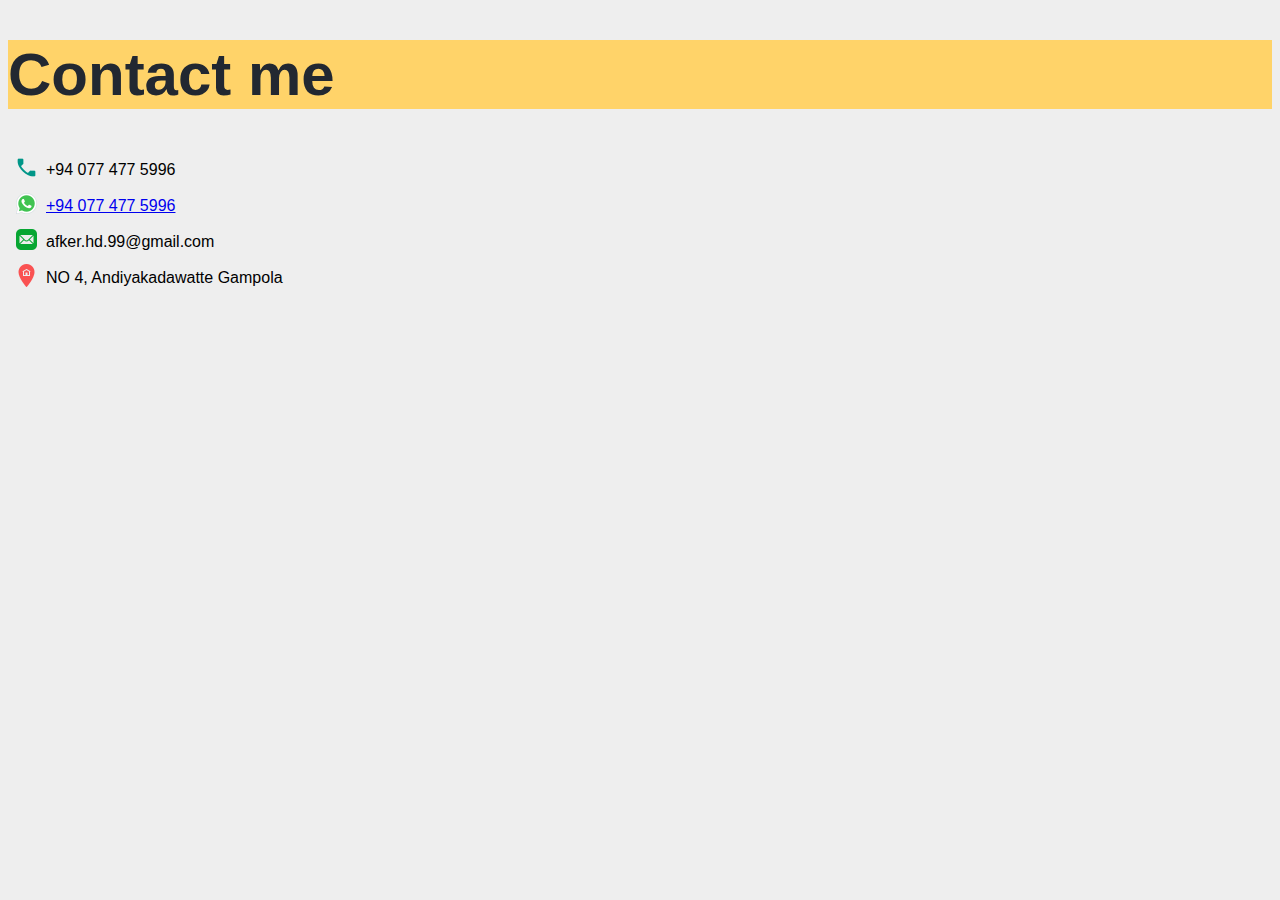
<file: ContactMe.html>
<!DOCTYPE html>
<html lang="en">
<head>
    <meta charset="UTF-8">
    <meta http-equiv="X-UA-Compatible" content="IE=edge">
    <meta name="viewport" content="width=device-width, initial-scale=1.0">
    <title>Contact me</title>
    <link rel="stylesheet" href="styles.css">
</head>
<body>
    <h1>Contact me</h1>
    <table cellspacing="5">
        <tr>
            <td><img src="Phone.png" alt="Phone"></td>
            <td>+94 077 477 5996</td>
        </tr>
        <tr>
            <td><img src="Whatsapp.png" alt="Whatsapp"></td>
            <td><a href="https://wa.link/g0ikip">+94 077 477 5996</a></td>
        </tr>
        <tr>
            <td><img src="email.png" alt="Email"></td>
            <td>afker.hd.99@gmail.com</td>
        </tr>
        <tr>
            <td><img src="Address.png" alt="Home Address"></td>
            <td>NO 4, Andiyakadawatte Gampola</td>
        </tr>
    </table>
    
</body>
</html>
</file>
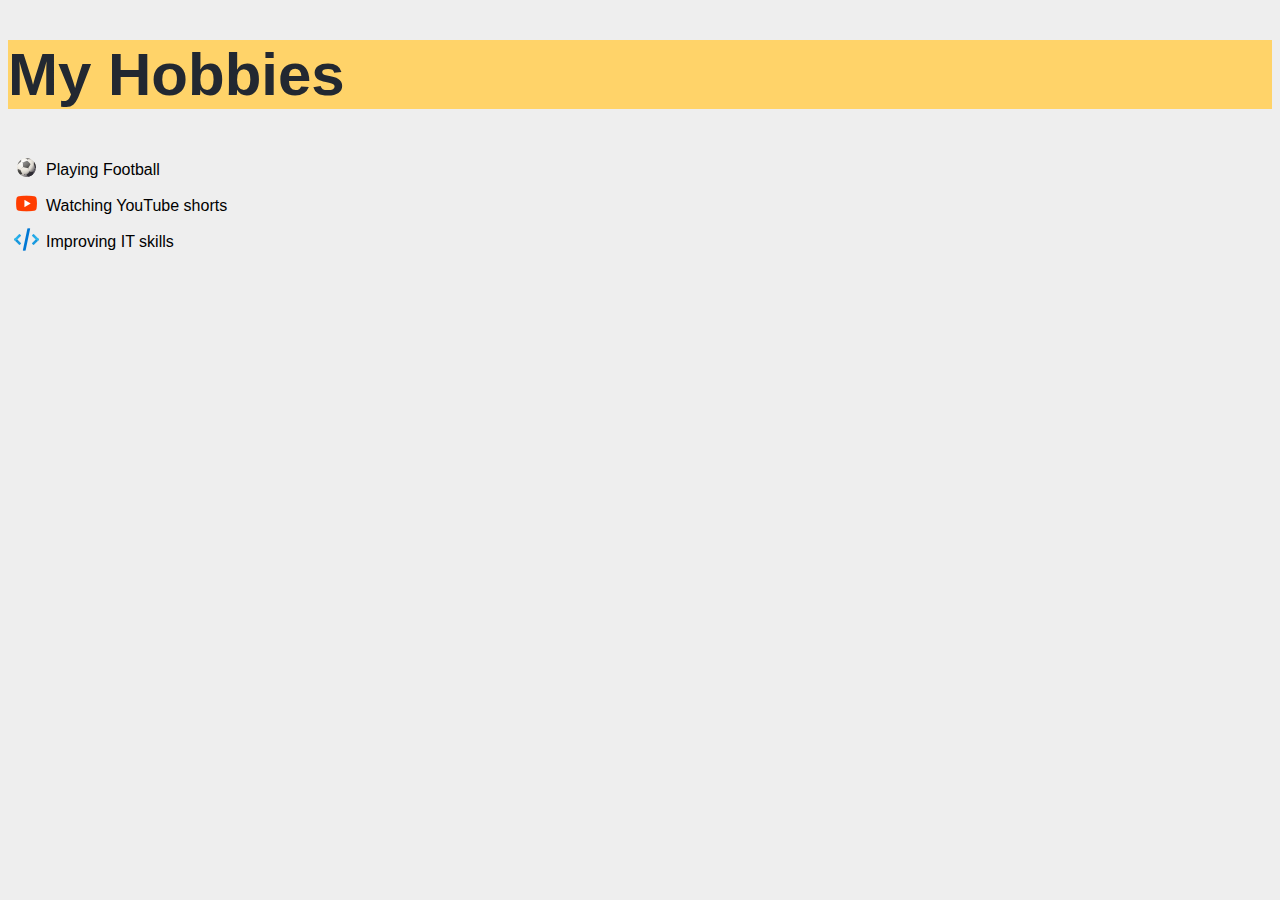
<file: Hobbies.html>
<!DOCTYPE html>
<html lang="en">
<head>
    <meta charset="UTF-8">
    <meta http-equiv="X-UA-Compatible" content="IE=edge">
    <meta name="viewport" content="width=device-width, initial-scale=1.0">
    <title>Document</title>
    <link rel="stylesheet" href="styles.css">
</head>
<body>
    <h1>My Hobbies</h1>
    <table cellspacing="5">
        <tr>
            <td><img src="foorball.png" alt="footballIcon"></td>
            <td>Playing Football</td>
        </tr>
        <tr>
            <td><img src="youtube.png" alt="youtubeIcon"></td>
            <td>Watching YouTube shorts</td> 
        </tr>
        <tr>
            <td><img src="tech.png" alt="codingIcon"></td>
            <td>Improving IT skills</td>
        </tr>
    </table>
    
</body>
</html>
</file>
<file: styles.css>
body{
    background-color: #EEEEEE;
}
hr{
    background-color: rgb(227, 236, 243);
    border-color: #A5C9CA;
    height: 0px;
    border-style:dotted;
    border-width: 1px 0px 0px;
}
h1{
    color: #222831;
    font-family: Arial, sans-serif;
    font-size: 60px;
    background-color: #FFD369;
}
h3{
    color: #222831;
    font-family: Arial, sans-serif;
    background-color: #FFD369;
}

p{
    font-family: Arial, sans-serif;
}
table{
    font-family: Arial, sans-serif;
}
</file>
